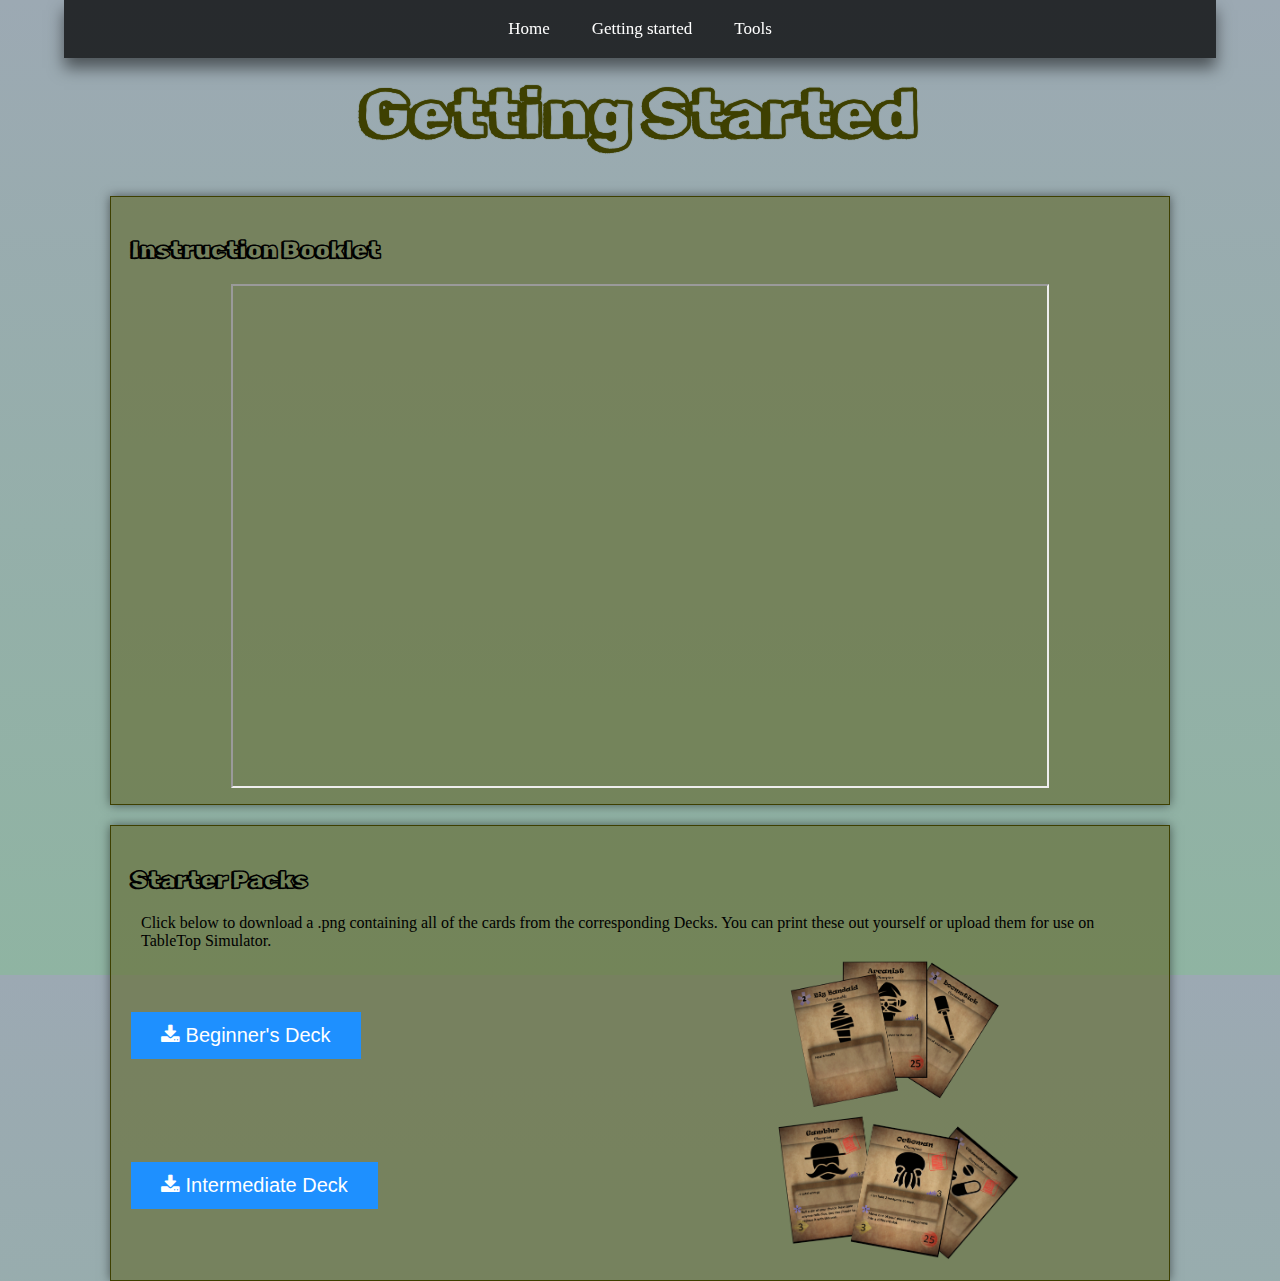
<file: getting-started.html>
<html>

<head>
    <title>Getting Started</title>

    <!-- The next few lines are for importing fonts-->
    <link rel="preconnect" href="https://fonts.googleapis.com">
    <link rel="preconnect" href="https://fonts.gstatic.com" crossorigin>
    <link href="https://fonts.googleapis.com/css2?family=Rubik+Doodle+Shadow&display=swap" rel="stylesheet">
    <!-- import CSS code -->
    <link rel="stylesheet" type="text/css" href="styles.css">
    
</head>

<body>
    
    <!-- Load the toolbar from local HTML file -->
    <script src="https://ajax.googleapis.com/ajax/libs/jquery/3.5.1/jquery.min.js"></script>
    <script> 
    $(function(){
    $("#toolbar").load("Resources/Toolbar.html"); 
    });
    </script>
    <div id="toolbar"></div>


    <div class="container">
        <h1>Getting Started</h1>
        <div class="section">
            <h2>Instruction Booklet</h2>
            <div style="display:flex;justify-content: center;height:500px;">
                <iframe  width=80%; height=100%; src="https://docs.google.com/document/d/e/2PACX-1vRmXJWbVSBX7ZaGWebWbL2qjyjP2nq1wvXKWfWOI01UhIQ0N3C_iuu_8RtAqePjYg2nz0Rrkuvks1jK/pub?embedded=true"></iframe>
            </div>
        </div>
        
        <div class="section">
            <h2>Starter Packs</h2>
            <p>Click below to download a .png containing all of the cards from the corresponding Decks. You can print these out yourself or upload them for use on TableTop Simulator.</p>

            <!-- Deck Buttons -->
                <!-- Add icon library for buttons -->
                <link rel="stylesheet" href="https://cdnjs.cloudflare.com/ajax/libs/font-awesome/4.7.0/css/font-awesome.min.css">
                
                <!-- CSS for Buttons -->
                <style>
                    .btn {
                        background-color: DodgerBlue;
                        border: none;
                        color: white;
                        padding: 12px 30px;
                        cursor: pointer;
                        font-size: 20px;
                    }
    
                    /* Darker background on mouse-over */
                    .btn:hover {
                        background-color: RoyalBlue;
                    }
                    </style>

                <!-- 2x2 grid with beginner & intermediate deck + thumbnails -->
                <div style="display: grid; grid-template-columns: 1fr 1fr; grid-template-rows: 1fr 1fr; align-items:center;">
                    <a href="Resources/Decks/BeginnersDeck.png" download>
                        <button style="grid-column: 1; grid-row: 1; max-height:75px; max-width:300px;" class="btn">
                            <i class="fa fa-download"></i> Beginner's Deck
                        </button>
                    </a>
                    <img src="Resources/Decks/BeginnersThumbnail.png" style="grid-column: 2; grid-row: 1; justify-self: center;" height="150px">
                    <a href="Resources/Decks/IntermediateDeck.png" download>
                        <button style="grid-column: 1; grid-row: 2; max-height:75px; max-width:300px;" class="btn">
                            <i class="fa fa-download"></i> Intermediate Deck
                        </button>
                    </a> 
                    <img src="Resources/Decks/IntermediateThumbnail.png" style="grid-column: 2; grid-row: 2; justify-self: center;" height="150px">
                </div>
            
        </div>

        
    <!-- End of Container-->
    </div>

</body>

</html>
</file>
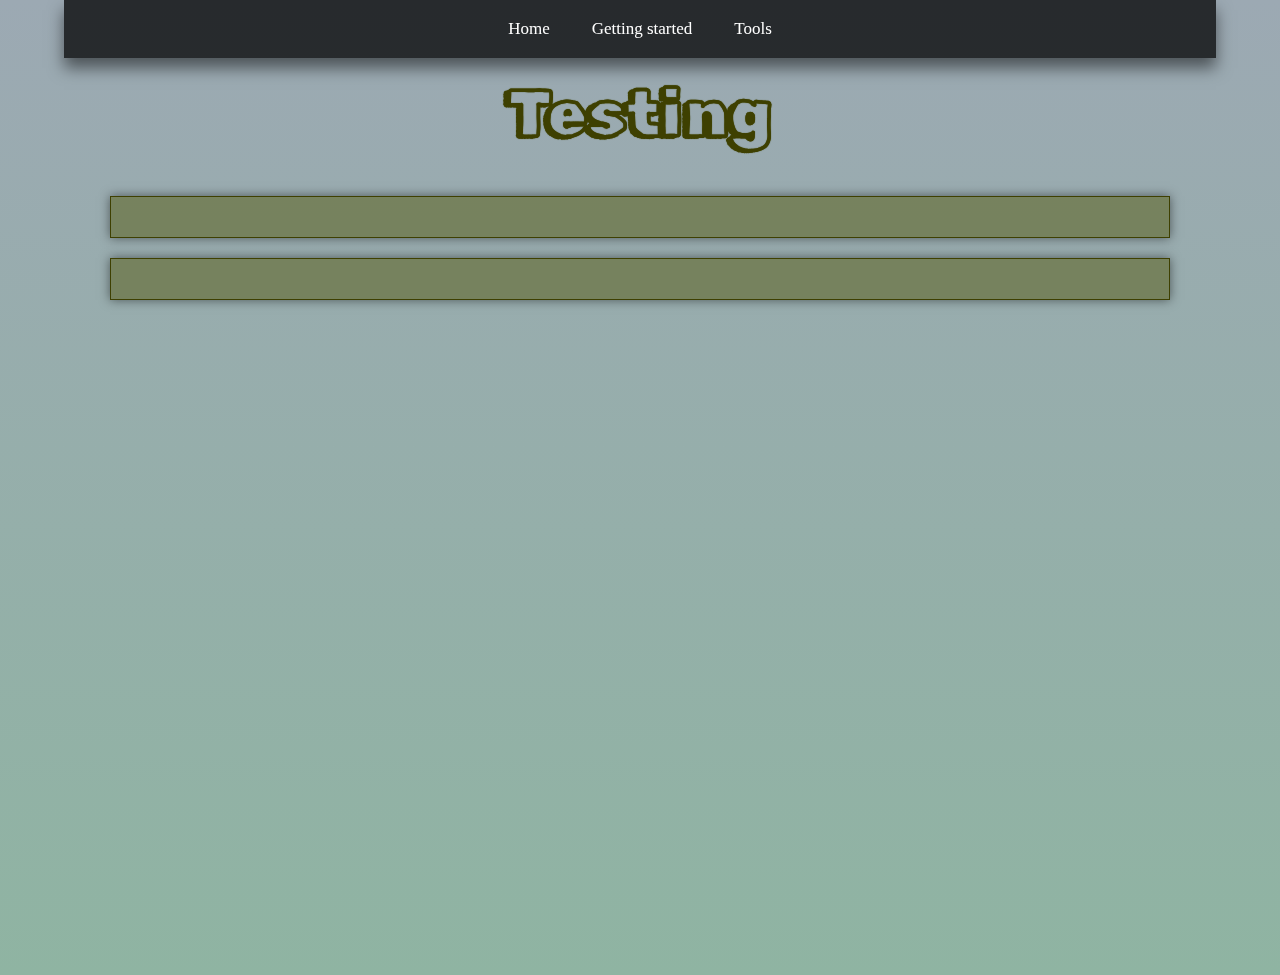
<file: Testing.html>
<html>
        <!-- import CSS code -->
        <link rel="stylesheet" type="text/css" href="styles.css">

<head>
    <title>Test</title>

    <!-- The next few lines are for importing fonts-->
    <link rel="preconnect" href="https://fonts.googleapis.com">
    <link rel="preconnect" href="https://fonts.gstatic.com" crossorigin>
    <link href="https://fonts.googleapis.com/css2?family=Rubik+Doodle+Shadow&display=swap" rel="stylesheet">
    <!-- import CSS code -->
    <link rel="stylesheet" type="text/css" href="styles.css">
    
</head>

<body>
    <!-- ------------------------------------- -->
    <!-- Load the toolbar from local HTML file -->
    <!-- ------------------------------------- -->
    <script src="https://ajax.googleapis.com/ajax/libs/jquery/3.5.1/jquery.min.js"></script>
    <script> 
    $(function(){
    $("#toolbar").load("Resources/Toolbar.html"); 
    });
    </script>
    <div id="toolbar"></div>

    <!-- -------------------- -->
    <!-- The rest of the page -->
    <!-- -------------------- -->

    <div class="container">
        <h1>Testing</h1>
        <div class="section">
            
        </div>

        <div class="section">
        
        </div>
    
    <!-- ----------  -->
    <!-- End of Page -->
    <!-- ----------  -->
    </div>

</body>

</html>
</file>
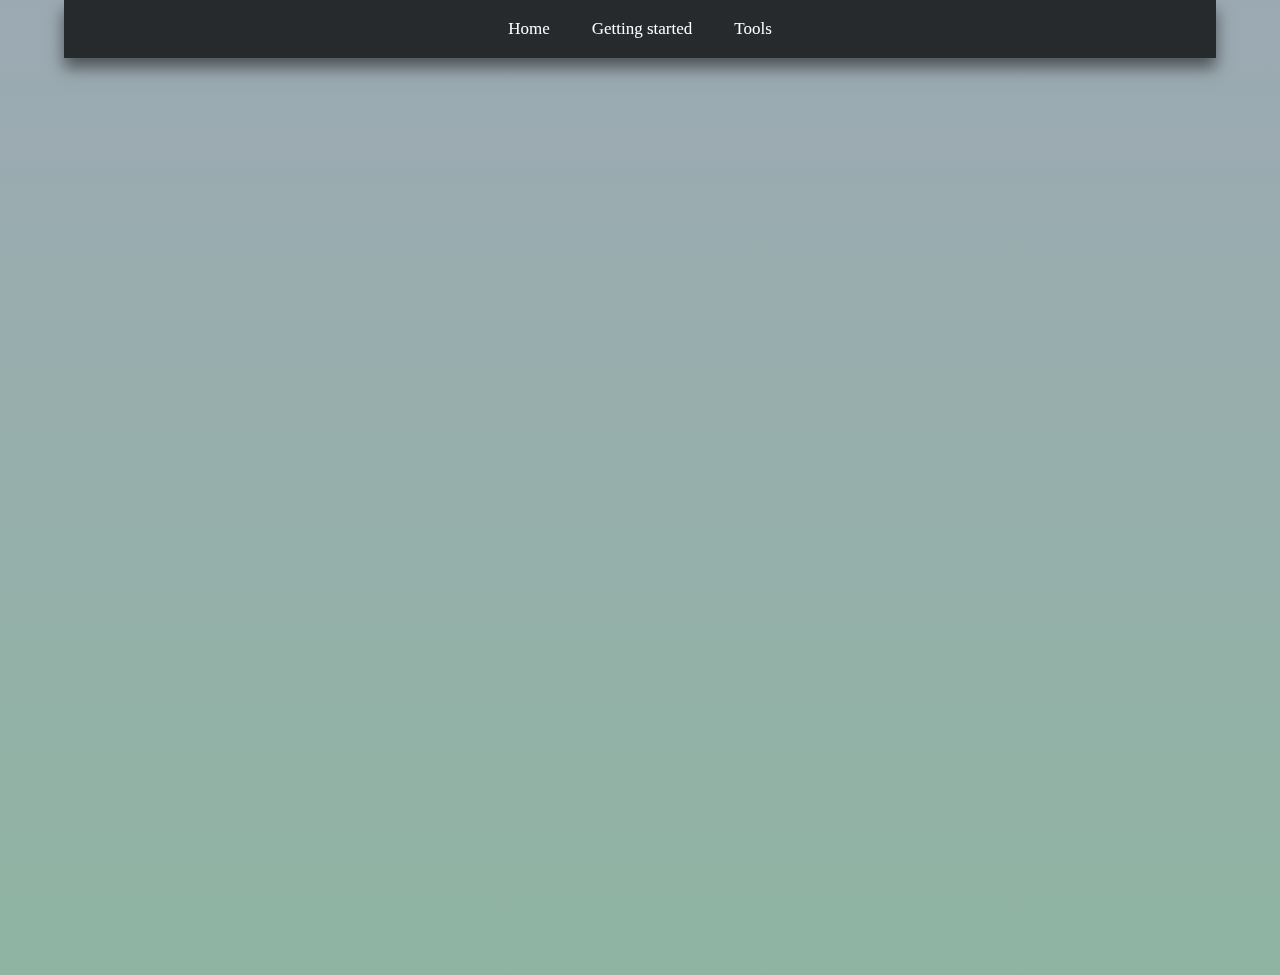
<file: Toolbar.html>
<html>
    <head>
    <!-- import CSS code -->
    <link rel="stylesheet" type="text/css" href="../styles.css">
    </head>

<div class="toolbar">
        <a href="index.html">Home</a>
        <div class="dropdown">
            <button class="dropbtn" style="cursor: pointer;" onclick="window.location.href='getting-started.html'">Getting started</button>
            <div class="dropdown-content">
                <a href="how-to-play.html">How to play</a>
                <a href="starter-kit.html">Starter Kit</a>
            </div>
        </div>
        <div class="dropdown">
            <button class="dropbtn" style="cursor: pointer;" onclick="window.location.href='tools.html'">Tools</button>
            <div class="dropdown-content">
                <a href="dice-roller.html">Dice Roller</a>
                <a href="card-unlocker.html">Card Unlocker</a>
            </div>
        </div>
    </div>
</html>
</file>
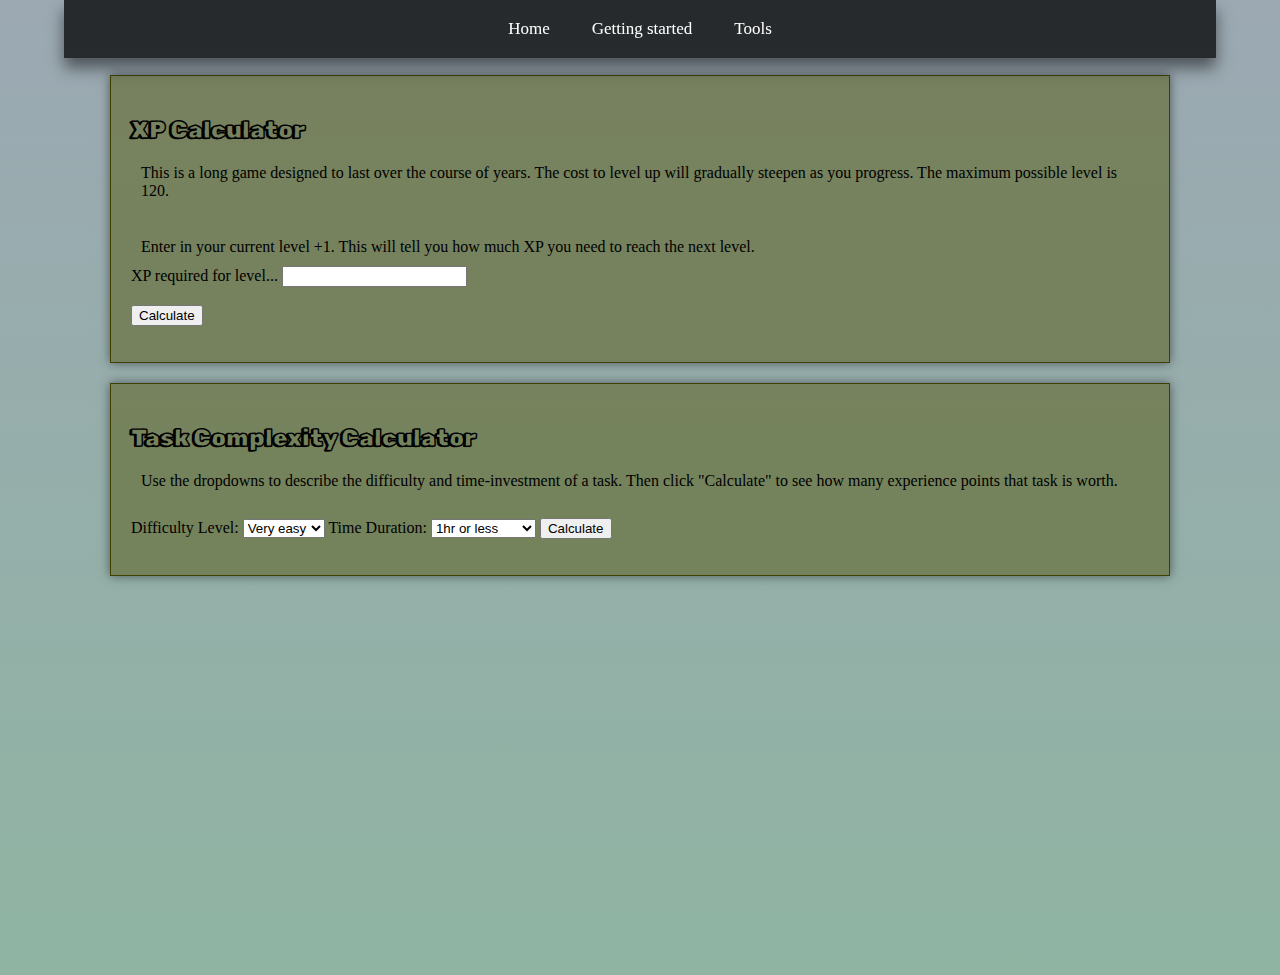
<file: xp-calculator.html>
<html>

<head>
    <title>XP Calculator</title>

    <!-- The next few lines are for importing fonts-->
    <link rel="preconnect" href="https://fonts.googleapis.com">
    <link rel="preconnect" href="https://fonts.gstatic.com" crossorigin>
    <link href="https://fonts.googleapis.com/css2?family=Rubik+Doodle+Shadow&display=swap" rel="stylesheet">
    <!-- import CSS code -->
    <link rel="stylesheet" type="text/css" href="styles.css">
    
</head>

<body>
    
    <!-- Load the toolbar from local HTML file -->
    <script src="https://ajax.googleapis.com/ajax/libs/jquery/3.5.1/jquery.min.js"></script>
    <script> 
    $(function(){
    $("#toolbar").load("Resources/Toolbar.html"); 
    });
    </script>
    <div id="toolbar"></div>


    <div class="container">
        <div class="section">
            <h2>XP Calculator</h2>
            <p>This is a long game designed to last over the course of years. The cost to level up will gradually steepen as you progress. The maximum possible level is 120.</p>
            <br>
            <p>Enter in your current level +1. This will tell you how much XP you need to reach the next level.</p>
            
            <form>
                <label for="x">XP required for level... </label>
                <input type="text" id="x" name="x"><br><br>
                <input type="button" value="Calculate" onclick="solveEquation()">
            </form>
            <p id="Lresult"></p>
        
            <script>
                function solveEquation() {
                    var x = document.getElementById("x").value;
                    var Lresult = 5.06 * Math.pow((x - 1), 2);
                    Lresult = Math.ceil(Lresult);
                    document.getElementById("Lresult").innerHTML = "You need " + Lresult + " XP to reach level " + x;
                }
            </script>

        </div>

        <div class="section">
            <h2>Task Complexity Calculator</h1>
            <script>
                // This function will get the selected values from the dropdowns and find the matching number from the table
                function calculate() {
                    // Get the difficulty level and time duration from the dropdowns
                    var difficulty = document.getElementById("difficulty").value;
                    var time = document.getElementById("time").value;

                    // Define the table as a two-dimensional array
                    var table = [
                        [3, 5, 10, 15, 20],
                        [5, 10, 15, 20, 25],
                        [10, 15, 20, 25, 35],
                        [15, 20, 25, 35, 50],
                        [20, 25, 35, 50, 100]
                    ];

                    // Define the difficulty levels and time durations as arrays
                    var difficultyLevels = ["Very easy", "Easy", "Medium", "Hard", "Very Hard"];
                    var timeDurations = ["1hr or less", "Multiple hours", "Multiple Days", "Weeks", "3+ months"];

                    // Find the row and column indices of the selected values in the arrays
                    var rowIndex = difficultyLevels.indexOf(difficulty);
                    var colIndex = timeDurations.indexOf(time);

                    // Get the number from the table using the indices
                    var number = table[rowIndex][colIndex];

                    // Display the number in a paragraph element with id="Tresult"
                    document.getElementById("Tresult").innerHTML = "Your task was worth: " + number + " Experience points!";
                }
            </script>
                <p>Use the dropdowns to describe the difficulty and time-investment of a task. Then click "Calculate" to see how many experience points that task is worth.</p>
                <br>
                <form>
                    <label for="difficulty">Difficulty Level:</label>
                    <select id="difficulty" name="difficulty">
                        <option value="Very easy">Very easy</option>
                        <option value="Easy">Easy</option>
                        <option value="Medium">Medium</option>
                        <option value="Hard">Hard</option>
                        <option value="Very Hard">Very Hard</option>
                    </select>
                    <label for="time">Time Duration:</label>
                    <select id="time" name="time">
                        <option value="1hr or less">1hr or less</option>
                        <option value="Multiple hours">Multiple hours</option>
                        <option value="Multiple Days">Multiple Days</option>
                        <option value="Weeks">Weeks</option>
                        <option value="3+ months">3+ months</option>
                    </select>
                    <button type="button" onclick="calculate()">Calculate</button>
                </form>
                <p id="Tresult"></p>
        </div>
        
    <!-- End of Container-->
    </div>

</body>

</html>
</file>
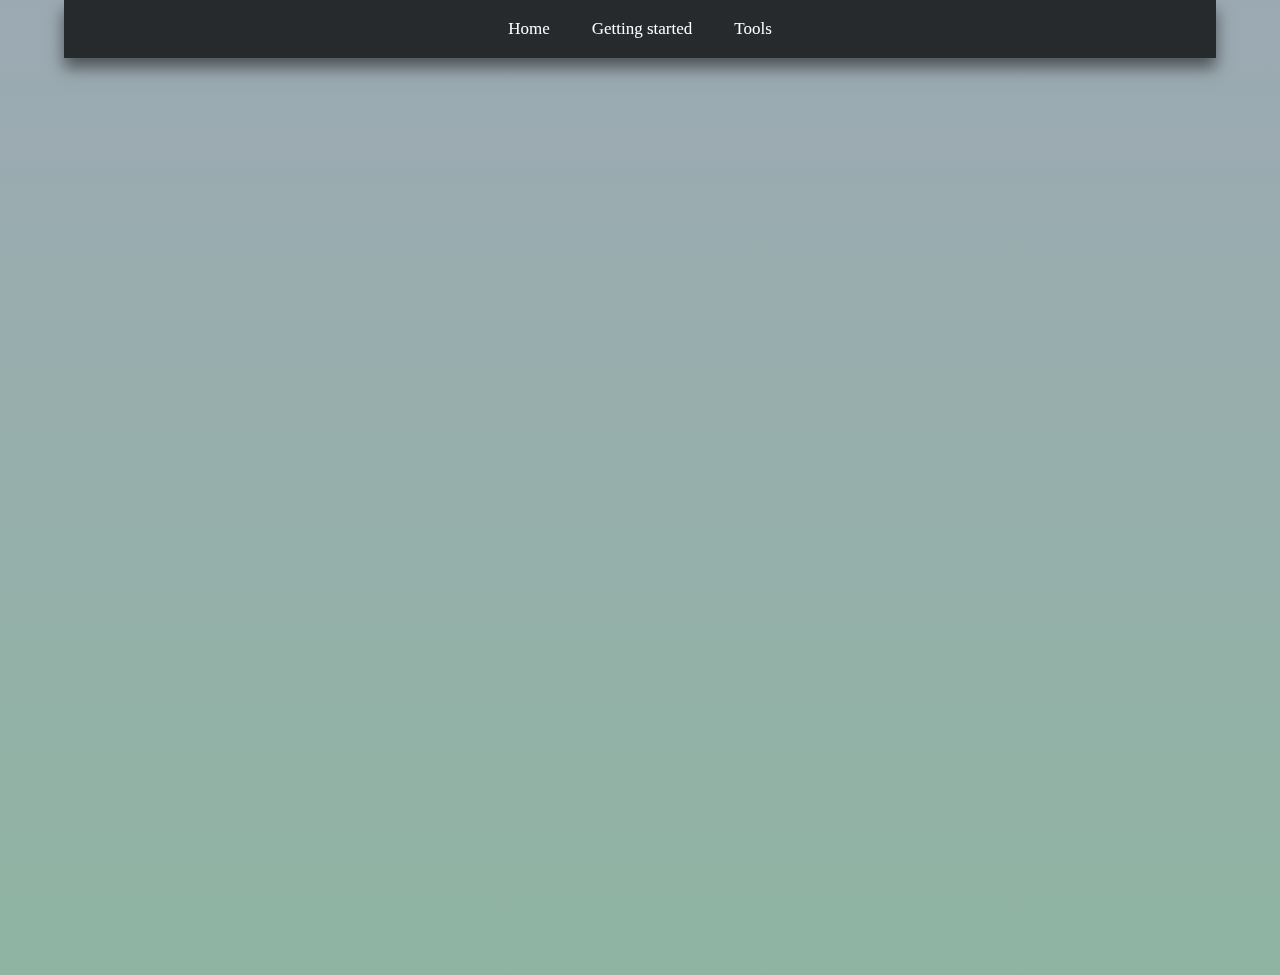
<file: Resources/Toolbar.html>
<html>
    <head>
    <!-- import CSS code -->
    <link rel="stylesheet" type="text/css" href="../styles.css">
    </head>

<div class="toolbar">
        <a href="index.html">Home</a>
        <div class="dropdown">
            <button class="dropbtn" style="cursor: pointer;" onclick="window.location.href='getting-started.html'">Getting started</button>
            <div class="dropdown-content">
                <a href="how-to-play.html">How to play</a>
                <a href="starter-kit.html">Starter Kit</a>
            </div>
        </div>
        <div class="dropdown">
            <button class="dropbtn" style="cursor: pointer;" onclick="window.location.href='tools.html'">Tools</button>
            <div class="dropdown-content">
                <a href="dice-roller.html">Dice Roller</a>
                <a href="xp-calculator.html">XP Calculator</a>
                <a href="card-unlocker.html">Card Unlocker</a>
            </div>
        </div>
    </div>
</html>
</file>
<file: styles.css>
/* Define the color variables for light and dark themes */

/* Light-mode text used to be #3E4001 
    link color: rgb(6, 214, 6)
    Hover link: #D5e5F2
*/

:root {
    --bg-light: linear-gradient(to bottom, #9ca9b3, rgb(143, 180, 162));
    --text-color-light: #3E4001;
    --link-color-light: darkblue;
    --link-hover-light: darkblue;
    --Section-Text-L: #000;

    --bg-dark: linear-gradient(to bottom, #72808C, #221);
    --text-color-dark: white;
    --link-color-dark: #FFF;
    --link-hover-dark: black;
    --Section-Text-D: #D5E5F2;

    --Section-Background-L: rgba(100, 107, 50, 0.65);
    --Section-Background-D: rgba(79, 85, 33, 0.65);
}


/* Use the prefers-color-scheme media query to detect the user's system preference */

/* Use the dark theme colors if the user prefers dark mode */
@media (prefers-color-scheme: dark) {
    body {
        background: var(--bg-dark);
        color: var(--text-color-dark);
        height: 100%;
    }
    a,
    a:link {
        color: var(--link-color-dark);
    }
    a:hover {
        color: var(--link-hover-dark);
    }
    .section {
        color: var(--Section-Text-D);
        background: var(--Section-Background-D)
    } 
}
/*/

/* Use the light theme colors by default */
@media (prefers-color-scheme: light) {
    body {
        background: var(--bg-light);
        color: var(--text-color-light);
        height: 100%;
    }
    a,
    a:link {
        color: var(--link-color-light);
    }
    a:hover {
        color: var(--link-hover-light);
    }
    .section {
        color: var(--Section-Text-L);
        background: var(--Section-Background-L)
    }
}
/*/

/* Add some style to the page */

body,
ul {
    margin: 0;
    /* Removes a leftmost gap from the toolbar */
}

body {
    margin-top: 75px;
    /* This way the title doesn't overlap with the toolbar*/
}

h1 {
    font-family: 'Rubik Doodle Shadow', system-ui;
    text-align: center;
    color: inherit;
    text-shadow: 0 0 1px;
    font-size: 65px;
}

h2 {
    color: inherit;
    font-family: 'Rubik Doodle Shadow', system-ui;
    
}

p {
    margin: 10px;
}

a {
    text-decoration: none;
}

a:hover {
    text-decoration: underline;
}

.container {
    max-width: 1100px;
    min-width: 800px;
    margin: 0 auto;
}

.section {
    border: 1px solid #3E4001;
    padding: 20px;
    margin: 20px;
    /* Add a box-shadow effect to the sections */
    box-shadow: 0 0 10px rgba(0, 0, 0, 0.5);
}

.social {
    display: flex;
    justify-content: center;
    align-items: center;
}

.social img {
    width: 32px;
    height: 32px;
    margin: 5px;
    /* Add a glow effect to the social icons */
    filter: drop-shadow(0 0 5px #ffffff);
}

.toolbar {
    background-color: rgba(0, 0, 0, 0.75);
    box-shadow: 0 10px 15px rgba(0, 0, 0, 0.5);
    overflow: hidden;
    position: fixed;
    overflow: visible;
    top: 0;
    display: flex;
    justify-content: center;
    flex-wrap: wrap;
    left: 5%;
    right: 5%;
    z-index: 10
}

.toolbar a {
    color: white;
    text-align: center;
    padding: 14px 16px;
    text-decoration: none;
    font-size: 17px;
    margin: 5px;
}

.toolbar a:hover {
    background-color: #ddd;
    color: black;
}

.dropdown {
    margin: 5px;
}

.dropdown .dropbtn {
    font-size: 17px;
    border: none;
    outline: none;
    color: white;
    padding: 14px 16px;
    background-color: inherit;
    font-family: inherit;
    margin: 0;
}

.dropdown:hover .dropbtn {
    background-color: #ddd;
    color: black;
}

.toolbar>.dropdown>.dropdown-content {
    display: none;
    position: absolute;
    background-color: #f9f9f9;
    min-width: 160px;
    box-shadow: 0px 8px 16px 0px rgba(0, 0, 0, 0.2);
    z-index: 10;
}

.dropdown-content a {
    float: none;
    color: black;
    padding: 12px 16px;
    text-decoration: none;
    display: block;
    text-align: left;
}

.dropdown-content a:hover {
    background-color: #ddd;
}

.dropdown:hover .dropdown-content {
    display: block;
}
</file>
